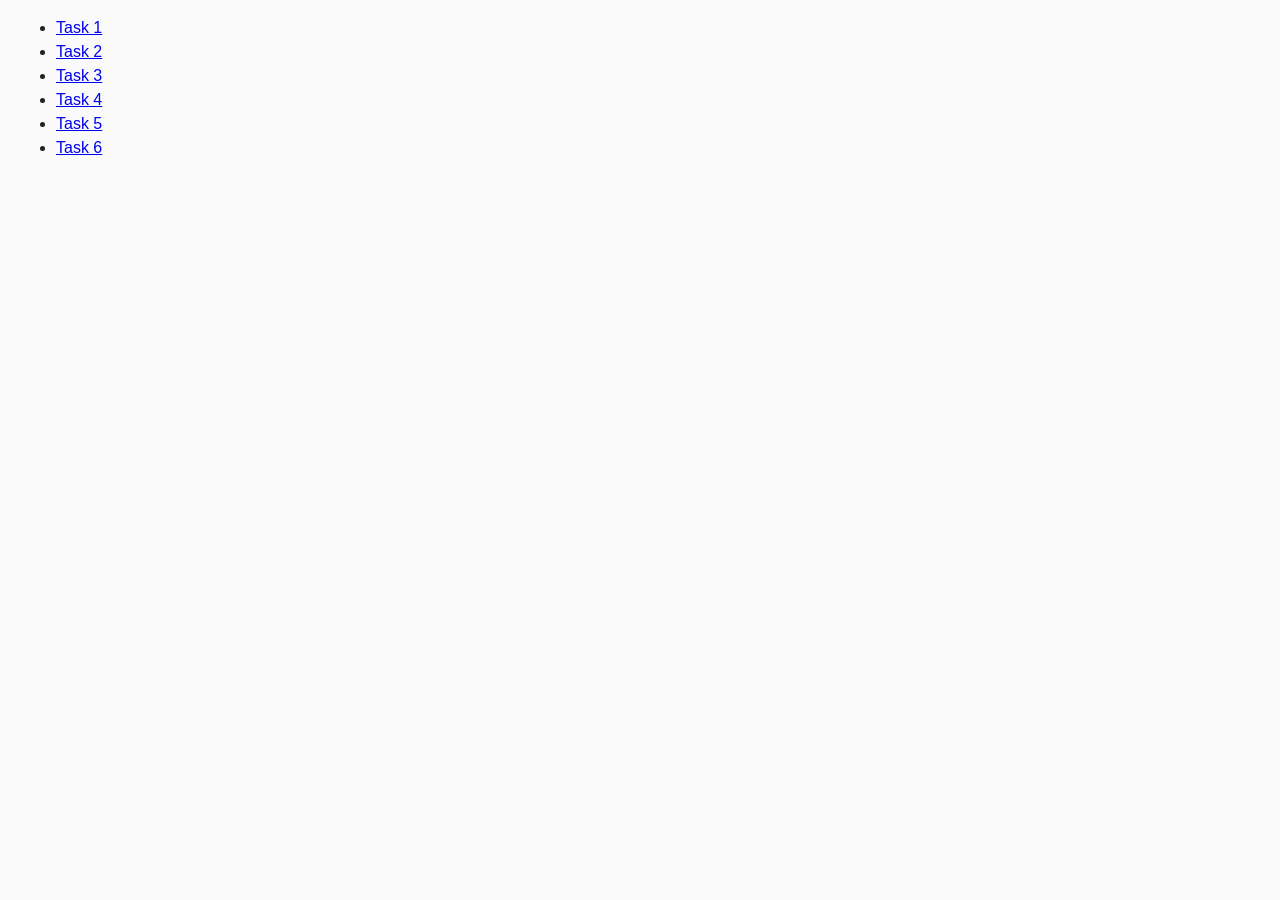
<file: index.html>
<!DOCTYPE html>
<html lang="en">
  <head>
    <meta charset="UTF-8" />
    <meta http-equiv="X-UA-Compatible" content="IE=edge" />
    <meta name="viewport" content="width=device-width, initial-scale=1.0" />
    <title>Homework 7</title>
    <link rel="stylesheet" href="./css/common.css" />
  </head>
  <body>
    <ul>
      <li><a href="./task-1.html">Task 1</a></li>
      <li><a href="./task-2.html">Task 2</a></li>
      <li><a href="./task-3.html">Task 3</a></li>
      <li><a href="./task-4.html">Task 4</a></li>
      <li><a href="./task-5.html">Task 5</a></li>
      <li><a href="./task-6.html">Task 6</a></li>
    </ul>
  </body>
</html>
</file>
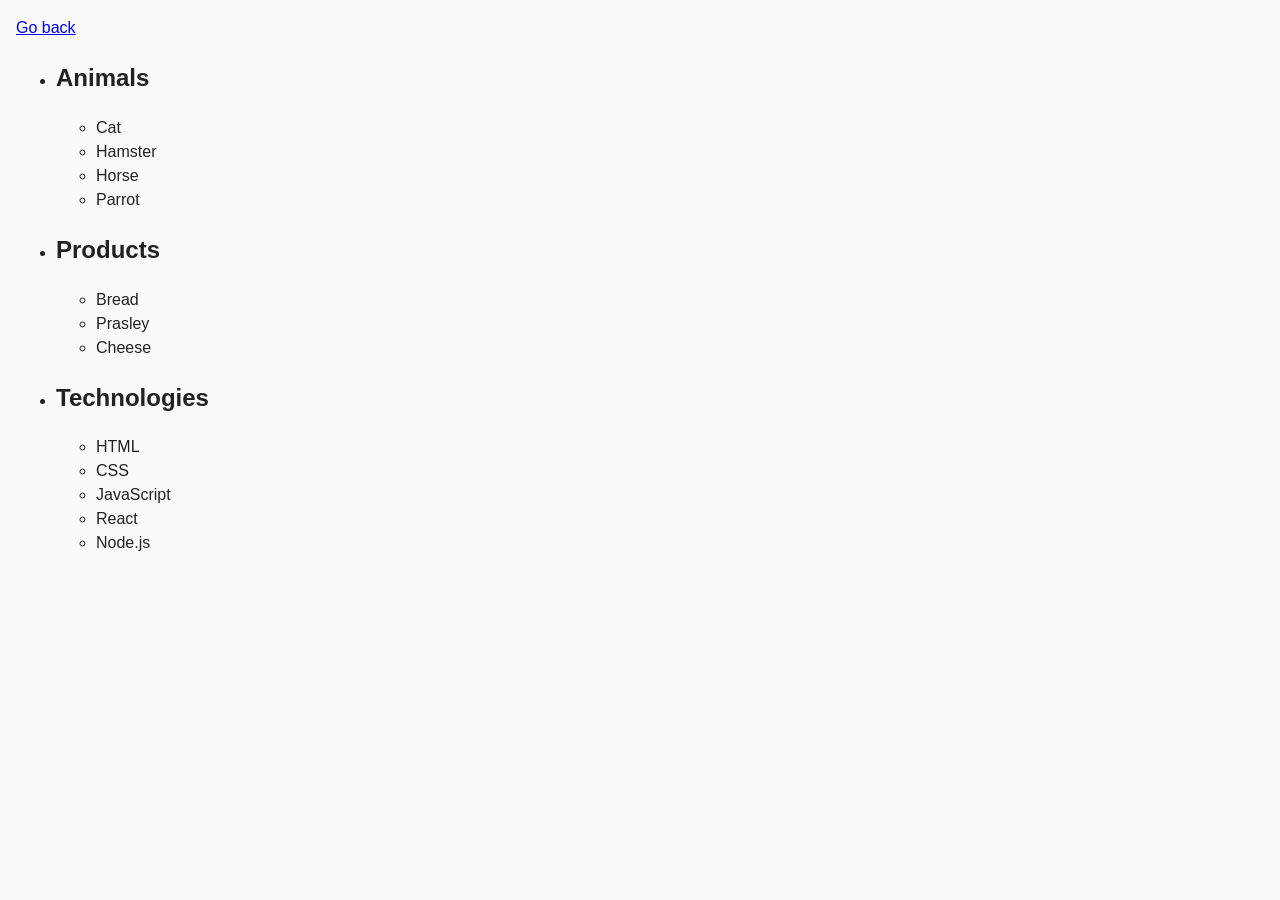
<file: task-1.html>
<!DOCTYPE html>
<html lang="en">
  <head>
    <meta charset="UTF-8" />
    <meta http-equiv="X-UA-Compatible" content="IE=edge" />
    <meta name="viewport" content="width=device-width, initial-scale=1.0" />
    <title>Task 1</title>
    <link rel="stylesheet" href="./css/common.css" />
  </head>
  <body>
    <p><a href="./index.html">Go back</a></p>

    <ul id="categories">
      <li class="item">
        <h2>Animals</h2>

        <ul>
          <li>Cat</li>
          <li>Hamster</li>
          <li>Horse</li>
          <li>Parrot</li>
        </ul>
      </li>
      <li class="item">
        <h2>Products</h2>

        <ul>
          <li>Bread</li>
          <li>Prasley</li>
          <li>Cheese</li>
        </ul>
      </li>
      <li class="item">
        <h2>Technologies</h2>

        <ul>
          <li>HTML</li>
          <li>CSS</li>
          <li>JavaScript</li>
          <li>React</li>
          <li>Node.js</li>
        </ul>
      </li>
    </ul>
    <script src="./js/task-1.js" type="module"></script>
  </body>
</html>
</file>
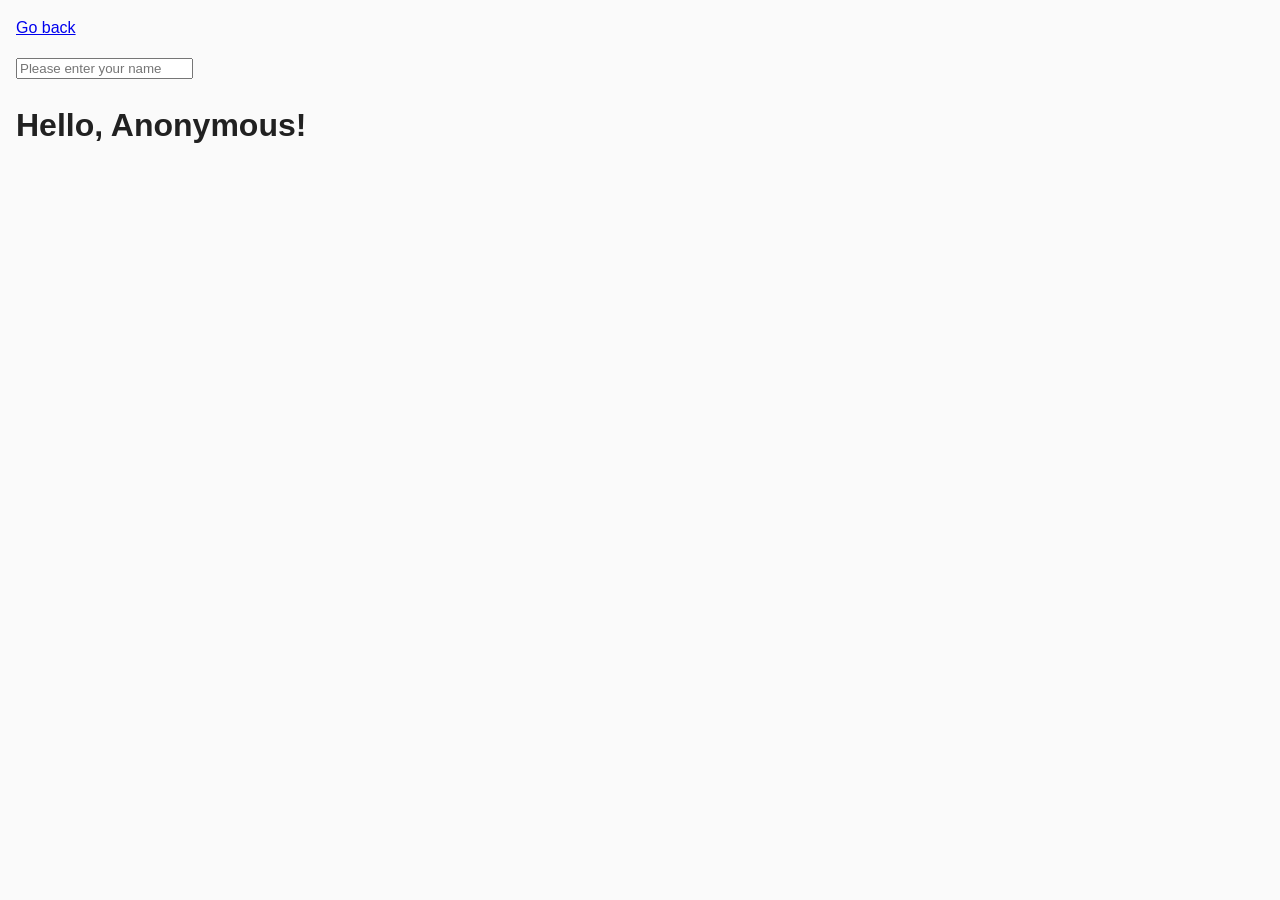
<file: task-3.html>
<!DOCTYPE html>
<html lang="en">
  <head>
    <meta charset="UTF-8" />
    <meta http-equiv="X-UA-Compatible" content="IE=edge" />
    <meta name="viewport" content="width=device-width, initial-scale=1.0" />
    <title>Task 3</title>
    <link rel="stylesheet" href="./css/common.css" />
  </head>
  <body>
    <p><a href="./index.html">Go back</a></p>

    <input type="text" id="name-input" placeholder="Please enter your name" />
    <h1>Hello, <span id="name-output">Anonymous</span>!</h1>

    <script src="./js/task-3.js" type="module"></script>
  </body>
</html>
</file>
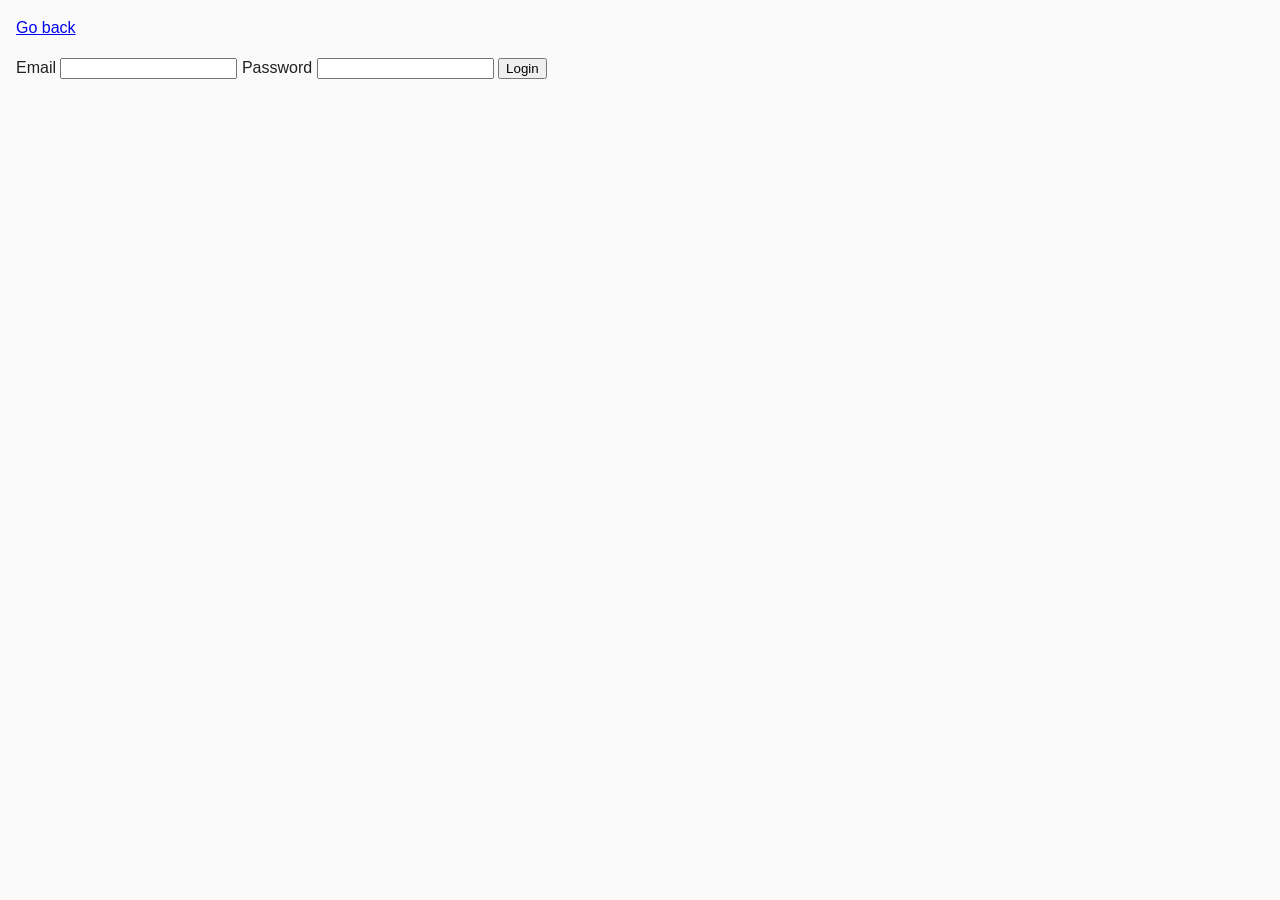
<file: task-4.html>
<!DOCTYPE html>
<html lang="en">
  <head>
    <meta charset="UTF-8" />
    <meta http-equiv="X-UA-Compatible" content="IE=edge" />
    <meta name="viewport" content="width=device-width, initial-scale=1.0" />
    <title>Task 4</title>
    <link rel="stylesheet" href="./css/common.css" />
  </head>
  <body>
    <p><a href="./index.html">Go back</a></p>

    <form class="login-form">
      <label>
        Email
        <input type="email" name="email" />
      </label>
      <label>
        Password
        <input type="password" name="password" />
      </label>
      <button type="submit">Login</button>
    </form>

    <script src="./js/task-4.js" type="module"></script>
  </body>
</html>
</file>
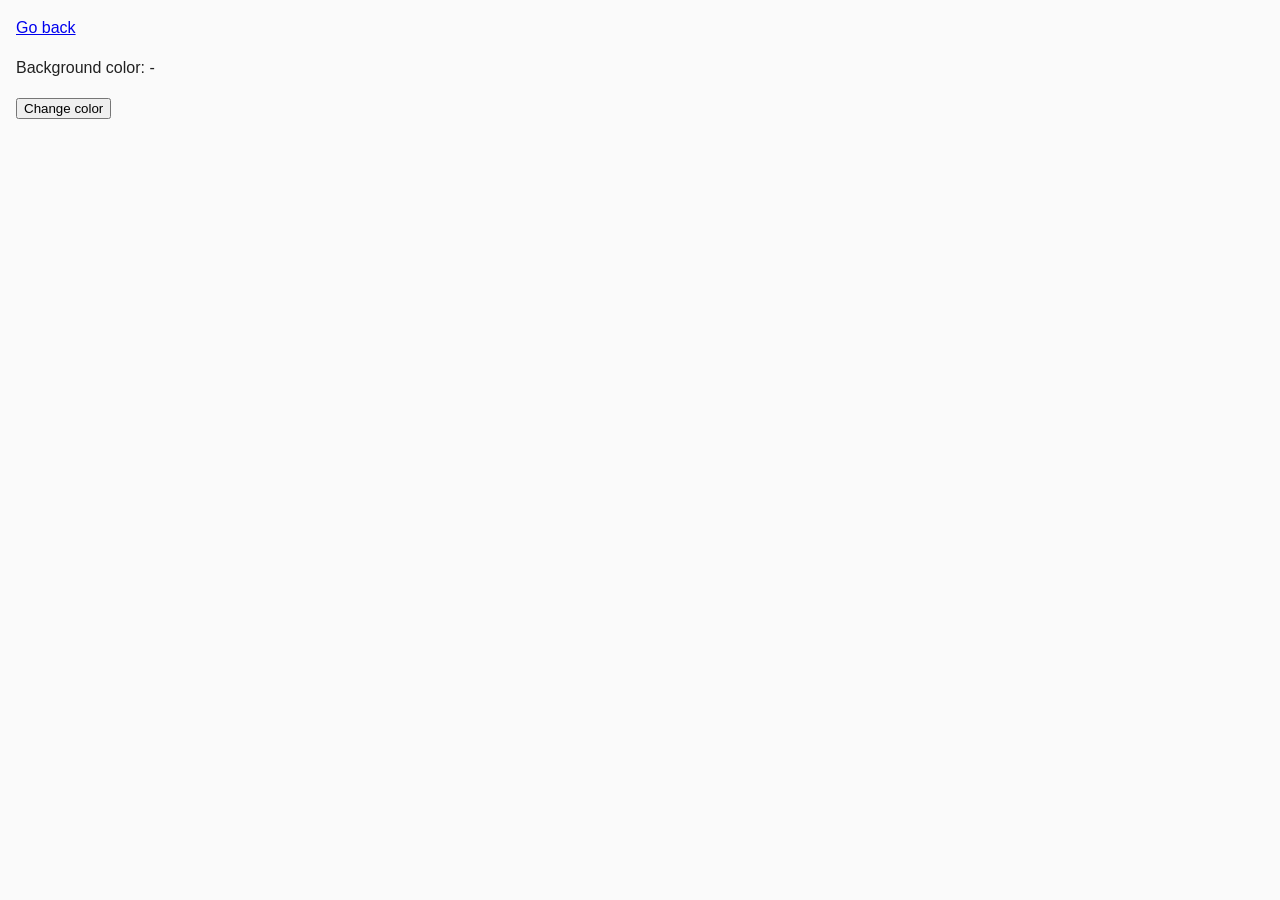
<file: task-5.html>
<!DOCTYPE html>
<html lang="en">
  <head>
    <meta charset="UTF-8" />
    <meta http-equiv="X-UA-Compatible" content="IE=edge" />
    <meta name="viewport" content="width=device-width, initial-scale=1.0" />
    <title>Task 5</title>
    <link rel="stylesheet" href="./css/common.css" />
  </head>
  <body>
    <p><a href="./index.html">Go back</a></p>

    <div class="widget">
      <p>Background color: <span class="color">-</span></p>
      <button type="button" class="change-color">Change color</button>
    </div>

    <script src="./js/task-5.js" type="module"></script>
  </body>
</html>
</file>
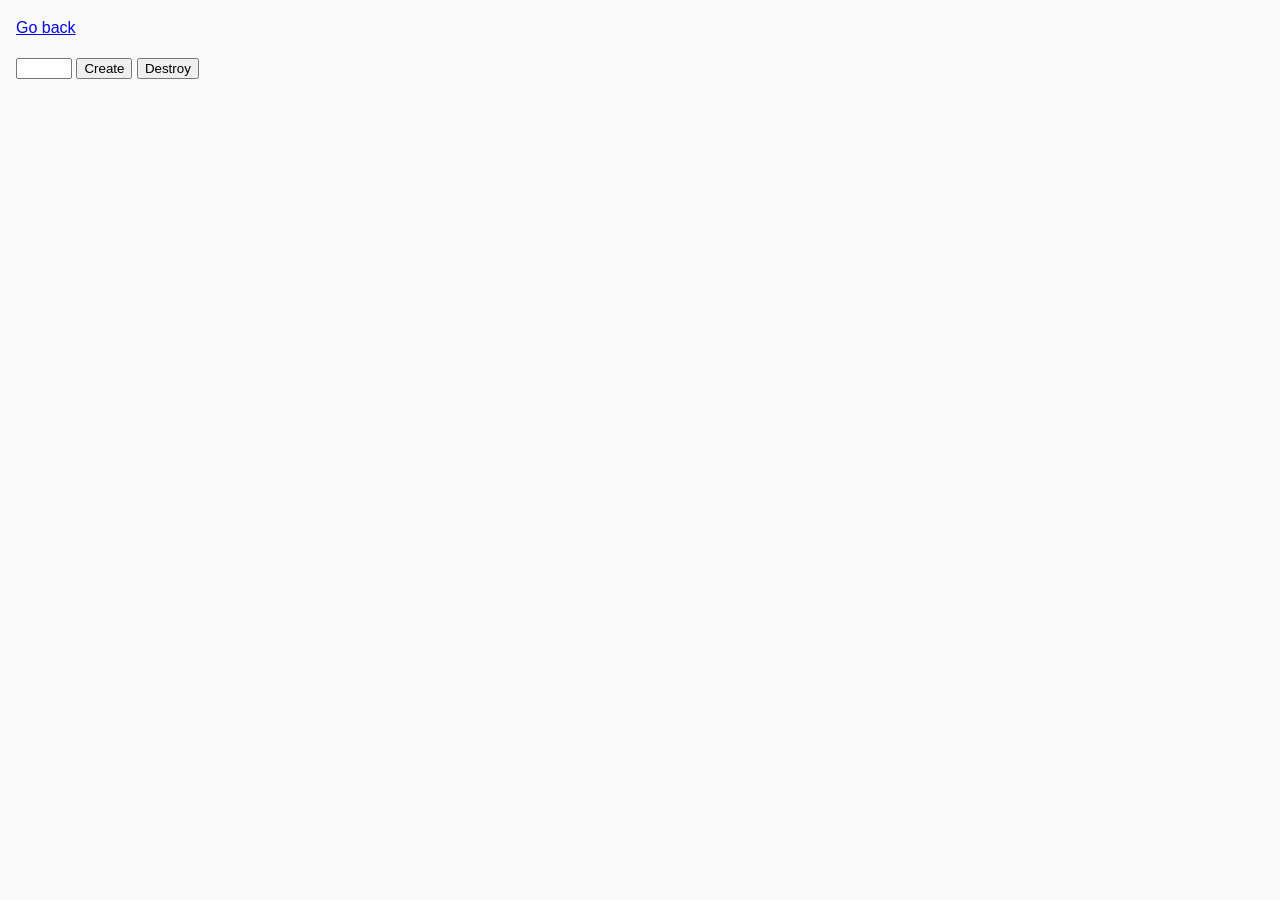
<file: task-6.html>
<!DOCTYPE html>
<html lang="en">
  <head>
    <meta charset="UTF-8" />
    <meta http-equiv="X-UA-Compatible" content="IE=edge" />
    <meta name="viewport" content="width=device-width, initial-scale=1.0" />
    <title>Task 6</title>
    <link rel="stylesheet" href="./css/common.css" />
  </head>
  <body>
    <p><a href="./index.html">Go back</a></p>

    <div id="controls">
      <input type="number" min="1" max="100" step="1" />
      <button type="button" data-create>Create</button>
      <button type="button" data-destroy>Destroy</button>
    </div>

    <div id="boxes"></div>

    <script src="./js/task-6.js" type="module"></script>
  </body>
</html>
</file>
<file: css/common.css>
* {
  box-sizing: border-box;
}

body {
  margin: 16px;
  font-family: -apple-system, BlinkMacSystemFont, 'Segoe UI', Roboto, Oxygen,
    Ubuntu, Cantarell, 'Open Sans', 'Helvetica Neue', sans-serif;
  -webkit-font-smoothing: antialiased;
  -moz-osx-font-smoothing: grayscale;
  background-color: #fafafa;
  color: #212121;
  line-height: 1.5;
}
.list-item{
  list-style: none;
  margin-bottom: 10px; 
}
.gallery-items{
  width: 80%;
  border-radius: 10px;
}
</file>
